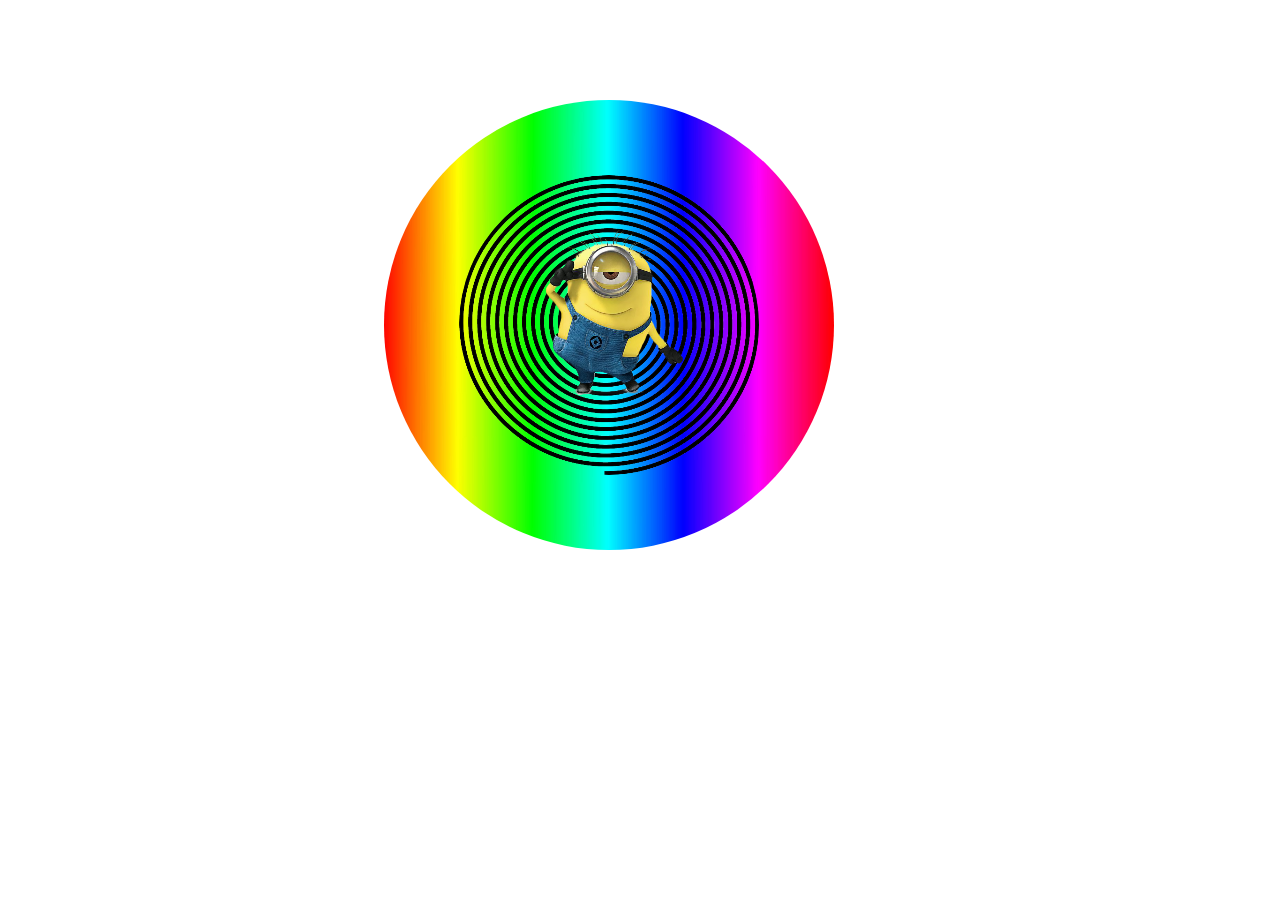
<file: index.html>
<!DOCTYPE html>
<html lang="en">
  <head>
    <meta charset="utf-8">
    <meta http-equiv="X-UA-Compatible" content="IE=edge">
	<link rel="stylesheet" type="text/css" href="style.css">
	<title>MINION HYPNOSIS</title>
  </head>
  
  <body style="overflow:hidden;">
	<div id="container">
		<div id="back" class="rotating">
			<div id="hip"></div>
		</div>
		<div id="minion"></div>
	</div>
  </body>
</html>
</file>
<file: style.css>
* {
  margin: 0;
}

#container {
	position: relative;
	top: 100px;
	left: 30%;
}

#back {
position: absolute;
background-image: url(imgs/rainbow_gradient.jpg);
width: 450px;
height: 450px;
border-radius: 450px;
}

.rotating:hover {
	animation: rotating 200ms linear infinite;
	 -webkit-animation: rotating 200ms linear infinite;
	cursor: pointer;
}

@keyframes rotating {
  0% {
	-ms-transform: rotate(0deg);
    -webkit-transform: rotate(0deg);
    transform: rotate(0deg);
  }
  100% {
	-ms-transform: rotate(360deg);
    -webkit-transform: rotate(360deg);
    transform: rotate(360deg);
  }
}

@-webkit-keyframes rotating {
  0% {
	-ms-transform: rotate(0deg);
    -webkit-transform: rotate(0deg);
    transform: rotate(0deg);
  }
  100% {
	-ms-transform: rotate(360deg);
    -webkit-transform: rotate(360deg);
    transform: rotate(360deg);
  }
}

@-moz-keyframes rotating {
  0% {
	-ms-transform: rotate(0deg);
    -webkit-transform: rotate(0deg);
    transform: rotate(0deg);
  }
  100% {
	-ms-transform: rotate(360deg);
    -webkit-transform: rotate(360deg);
    transform: rotate(360deg);
  }
}

@-o-keyframes rotating {
  0% {
	-ms-transform: rotate(0deg);
    -webkit-transform: rotate(0deg);
    transform: rotate(0deg);
  }
  100% {
	-ms-transform: rotate(360deg);
    -webkit-transform: rotate(360deg);
    transform: rotate(360deg);
  }
}

#hip {
position: absolute;
background-image: url(imgs/hypnosis2.png);
width: 300px;
height: 300px;
border-radius: 300px;
top: 75px;
left: 75px;
}

#minion {
position: absolute;
background-image: url(imgs/minion1.png);
width: 140px;
height: 165px;
top: 130px;
left: 160px;
}
</file>
